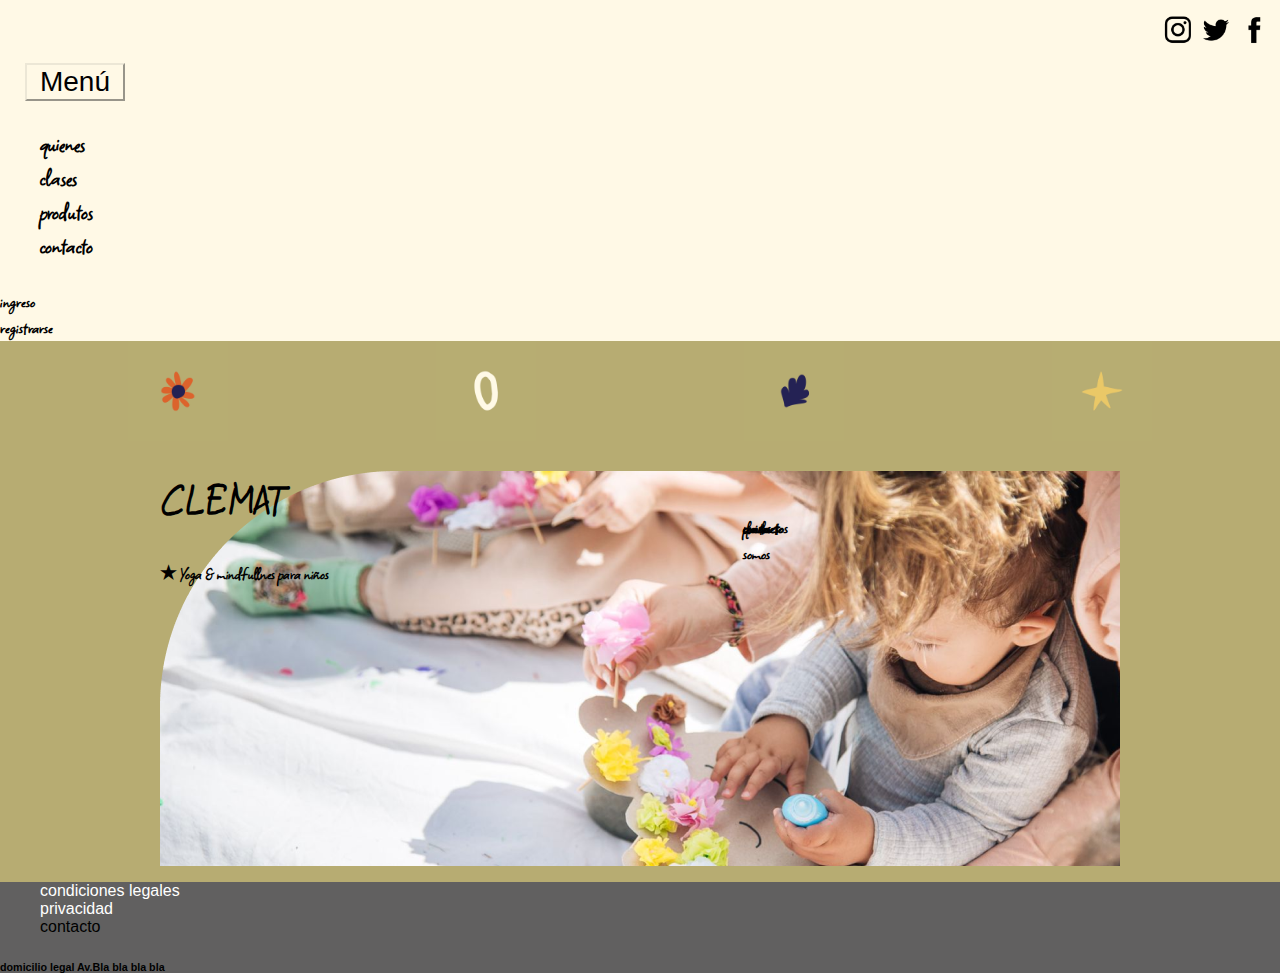
<file: index.html>
<!DOCTYPE html>
<html lang="en">

<head>
    <!-- Etiquetas Meta -->
    <meta charset="UTF-8">
    <meta http-equiv="X-UA-Compatible" content="IE=edge">
    <meta name="viewport" content="width=device-width, initial-scale=1.0">

    <!-- Título de pestaña -->
    <title>Clemat Yoga</title>  


  <!--bootstrap-->
  <link href="https://cdn.jsdelivr.net/npm/bootstrap@5.2.0-beta1/dist/css/bootstrap.min.css" rel="stylesheet" integrity="sha384-0evHe/X+R7YkIZDRvuzKMRqM+OrBnVFBL6DOitfPri4tjfHxaWutUpFmBp4vmVor" crossorigin="anonymous">
  

  <link rel="stylesheet" href="style.css">
   
  <style>
    @import url('https://fonts.googleapis.com/css2?family=Square+Peg&display=swap');
 </style>
</head>

<body>
    
     
     <!--menú/ buscar y del otro lado registrarse/ ingresar-->
     
     <header>
       <nav class="menuFijo" >
          <div>
           <!--enlaces a redes sociales/ margen superior derecho-->
            <ul class="redesLista">
              <li><a href="https://www.instagram.com/p/CaUgu_6rD2r/?utm_source=ig_web_copy_link" target="_blank"><img src="./img/instagram.png" alt="instagram" class="redes" ></a></span></li>
              <li><a href="https://www.twitter.com" target="_blank"><img src="./img/twitter.png" alt="twitter" class="redes"></a></span></li>
              <li><a href="https://www.twitter.com" target="_blank"><img src="img/facebook.png" alt="facebok" class="redes"></a></span></li>
            </ul> 
          </div> 
          <!--Bootstrap dropdown-->
          <div class="d-flex mb-3">
            <div class="dropown">
              <button   class="dropown" class="btn btn-secondary dropdown-toggle" type="button" id="dropdownMenu2" data-bs-toggle="dropdown" aria-expanded="false">
                Menú
              </button>
              <ul class="dropdown-menu" aria-labelledby="dropdownMenu2">
                <li><a href="quienes.html" class="dropdown-item" type="button">quienes</button></li>
                <li><a href="clases.html" button class="dropdown-item" type="button">clases</button></li>
                <li><a href="productos.html" button class="dropdown-item" type="button">produtos</button></li>
                <li><a href="contacto.html"button class="dropdown-item" type="button">contacto</button></li>
              </ul>
            </div>  
            <div class="p-2"><a class="ingreso" href="XXXXXX">ingreso</a></div>
            <div class="p-2"><a href="XXXXXX">registrarse</a></div>
          </div>
           
         <!--esto iría en el margen superior izquierdo-->
     
     
         </nav>
        </header>
         <main  id="Main" class="contianer" >

         <div  class="card bg-dark text-white flexDiv">
            <img class="mainImg"  src="img/flor.jpeg" class="card-img" alt="flor">
            <div   class="card-img-overlay">
              <h5 class="card-title"><a href="quienes.html">quiénes somos</a></h5>
            </div>
          </div>
          <div class="card bg-dark text-white flexDiv">
            <img class="mainImg" src="img/circulo.jpeg" class="card-img" alt="circulo">
            <div  class="card-img-overlay">
              <h5 class="card-title"><a href="productos.html">productos</a></h5>
              
            </div>
          </div>
          <div class="card bg-dark text-white flexDiv">
            <img class="mainImg" src="img/luna.jpeg" class="card-img" alt="flor">
            <div class="card-img-overlay">
              <h5 class="card-title"><a href="clases.html">clases</a></h5>
             
            </div>
          </div>
          <div class="card bg-dark text-white flexDiv">
            <img class="mainImg" src="img/estrella.jpeg" class="card-img" alt="estrella">
            <div  class="card-img-overlay">
              <h5 class="card-title"><a href="contacto.html">contacto</a></h5>
              
            </div>
          </div>
           <!---esto debería ir uno al lado del otro con una imagen arriba de la palabra, ambas cosas clickeables
           <section class="mainImg">
             <span><a href="quienes.html"><img src="img/flor.jpeg" alt="flor" width="100px"></a></span>
             <span><a href="productos.html"><img src="img/circulo.jpeg" alt="circulo" width="100px"></a></span>
             <span><a href="clases.html"><img src="img/luna.jpeg" alt="luna" width="100px"></a></span>
             <span><a href="contacto.html"><img src="img/estrella.jpeg" alt="estrella" width="100px"></a></span>

           </section>
           <section class="mainLinks">
               
            <span><h4><a href="quienes.html">quienes somos</a></h4></span>
            <span><h4><a href="productos.html">productos</a></h4></span>
            <span><h4><a href="clases.html">clases</a></h4></span>
            <span><h4><a href="contacto.html">contacto</a></h4></span> 
           </section>-->

         </main>
     <!--el logo me gustaría que sea clickeable y vaya sobre un video -->
     <section class="divTitulo">
      <div ><h1>CLEMAT</h1></div>
      <div><h3>★ Yoga & mindfullnes para niños</h3></div>
     </section> 
     <footer id="pie" >
         <ul>
             <li>condiciones legales</li>
             <li>privacidad</li>
             <li><a href="contacto.html"><span>contacto</span></a></li>
         </ul>
         <h6>domicilio legal Av.Bla bla bla bla</h6>

        <!-- Bootstrap JS -->
        <script src="https://cdn.jsdelivr.net/npm/bootstrap@5.2.0-beta1/dist/js/bootstrap.bundle.min.js" integrity="sha384-pprn3073KE6tl6bjs2QrFaJGz5/SUsLqktiwsUTF55Jfv3qYSDhgCecCxMW52nD2" crossorigin="anonymous"></script>


     </footer>
    
</body>

</html>
</file>
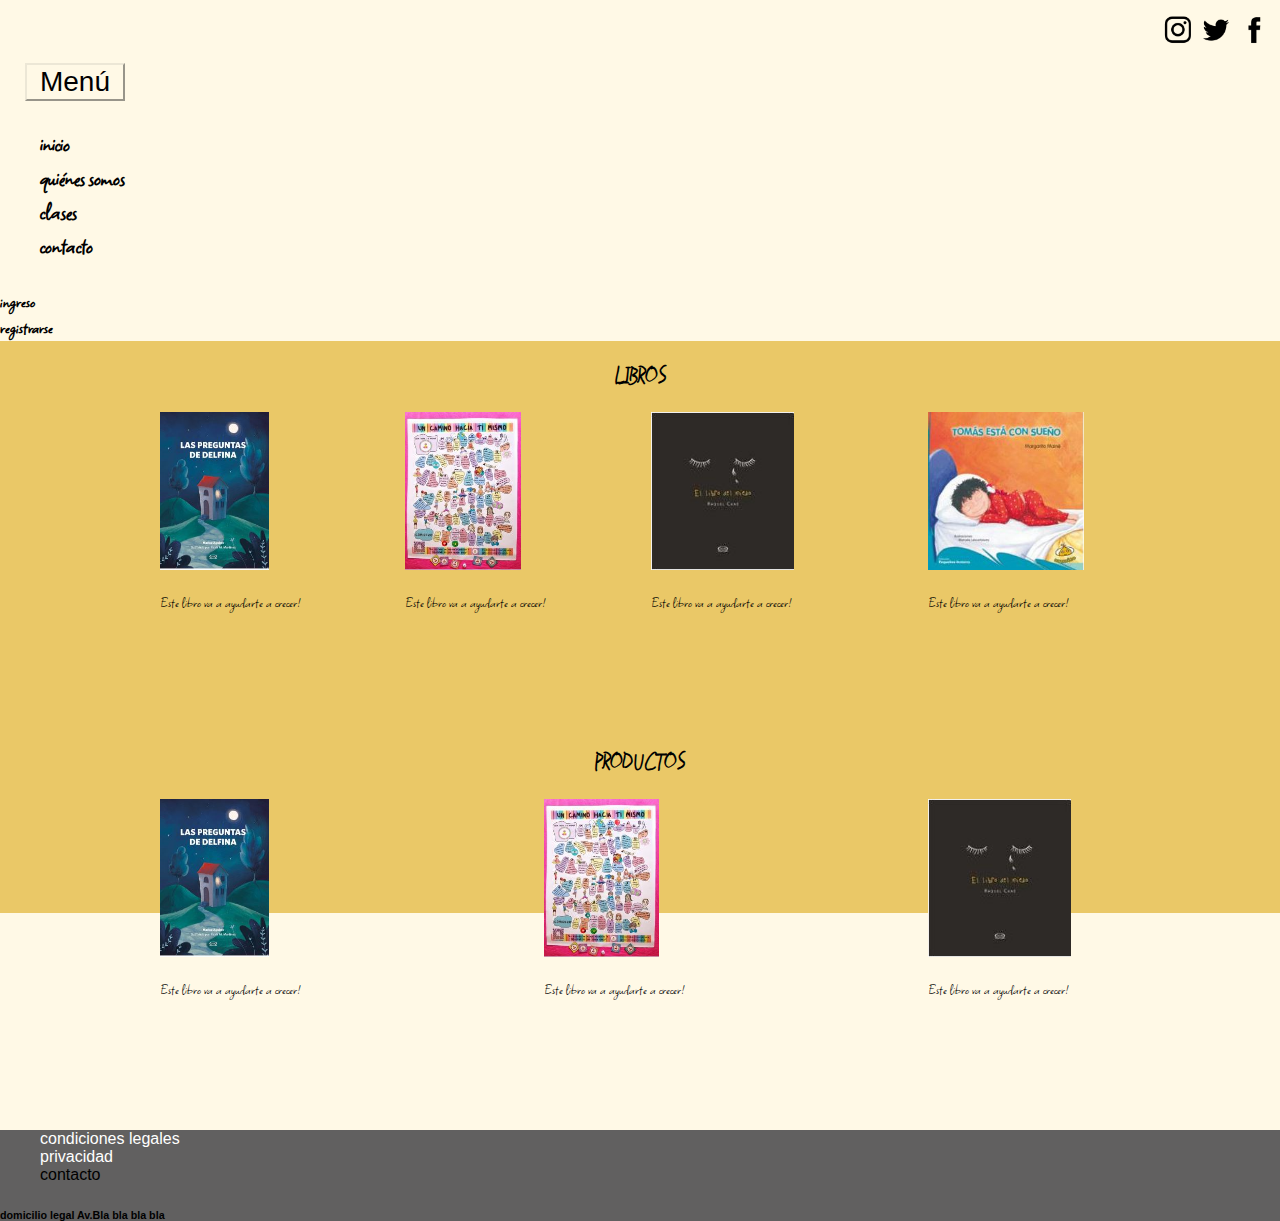
<file: productos.html>
<!DOCTYPE html>
<html lang="en">

    <head>
        <!-- Etiquetas Meta -->
        <meta charset="UTF-8">
        <meta http-equiv="X-UA-Compatible" content="IE=edge">
        <meta name="viewport" content="width=device-width, initial-scale=1.0">
    
        <!-- Título de pestaña -->
        <title>Clemat Yoga</title>  
    
    
      <!--bootstrap-->
      <link href="https://cdn.jsdelivr.net/npm/bootstrap@5.2.0-beta1/dist/css/bootstrap.min.css" rel="stylesheet" integrity="sha384-0evHe/X+R7YkIZDRvuzKMRqM+OrBnVFBL6DOitfPri4tjfHxaWutUpFmBp4vmVor" crossorigin="anonymous">
      
    
      <link rel="stylesheet" href="style.css">
       
      <style>
        @import url('https://fonts.googleapis.com/css2?family=Square+Peg&display=swap');
     </style>
    </head>

<body class="bodyProductos">    
    <header>
        <nav class="menuFijo" >
           <div>
            <!--enlaces a redes sociales/ margen superior derecho-->
             <ul class="redesLista">
               <li><a href="https://www.instagram.com/p/CaUgu_6rD2r/?utm_source=ig_web_copy_link" target="_blank"><img src="./img/instagram.png" alt="instagram" class="redes" ></a></span></li>
               <li><a href="https://www.twitter.com" target="_blank"><img src="./img/twitter.png" alt="twitter" class="redes"></a></span></li>
               <li><a href="https://www.twitter.com" target="_blank"><img src="img/facebook.png" alt="facebok" class="redes"></a></span></li>
             </ul> 
           </div> 
           <!--Bootstrap dropdown-->
           <div class="d-flex mb-3">
             <div class="dropown">
               <button   class="dropown" class="btn btn-secondary dropdown-toggle" type="button" id="dropdownMenu2" data-bs-toggle="dropdown" aria-expanded="false">
                 Menú
               </button>
               <ul class="dropdown-menu" aria-labelledby="dropdownMenu2">
                 <li><a href="index.html" class="dropdown-item" type="button">inicio</button></li>
                 <li><a href="quienes.html" button class="dropdown-item" type="button">quiénes somos</button></li>
                 <li><a href="clases.html" button class="dropdown-item" type="button">clases</button></li>
                 <li><a href="contacto.html"button class="dropdown-item" type="button">contacto</button></li>
               </ul>
             </div>  
             <div class="p-2"><a class="ingreso" href="XXXXXX">ingreso</a></div>
             <div class="p-2"><a href="XXXXXX">registrarse</a></div>
           </div>
            
          <!--esto iría en el margen superior izquierdo-->
      
      
          </nav>
         </header>
          <div class="h2">
            <h2 class="librosTit">LIBROS</h2>
          </div>
            <section class="libros" class="d-md-none" >
            <div class="card productoDesktop"  style="width: 10rem;" >
              <img src="img/libropreguntas.JPG" class="card-img-top" alt="preguntas">
              <div class="card-body">
                <p class="card-text">Este libro va a ayudarte a crecer!</p>
              </div>
            </div>
            <div class="card productoDesktop" style="width: 10rem;">
              <img src="img/librocamino.JPG" class="card-img-top" alt="camino">
              <div class="card-body">
                <p class="card-text">Este libro va a ayudarte a crecer!</p>
              </div>
            </div>
            <div class="card productoDesktop" style="width: 12rem;">
              <img src="img/librodelmiedo.JPG" class="card-img-top" alt="miedo">
              <div class="card-body">
                <p class="card-text">Este libro va a ayudarte a crecer!</p>
              </div>
            </div>
            <div class="card productoDesktop" style="width: 12rem;">
              <img src="img/librotomas.JPG" class="card-img-top" alt="tomas">
              <div class="card-body">
                <p class="card-text">Este libro va a ayudarte a crecer!</p>
              </div>
            </div>
          </section>
            <div class="h2">
              <h2 class="librosTit">PRODUCTOS</h2>
            </div>
              <section class="productos" class="d-md-none" >
              <div class="card otrosDesktop"  style="width: 10rem;" >
                <img src="img/libropreguntas.JPG" class="card-img-top" alt="preguntas">
                <div class="card-body">
                  <p class="card-text">Este libro va a ayudarte a crecer!</p>
                </div>
              </div>
              <div class="card otrosDesktop" style="width: 10rem;">
                <img src="img/librocamino.JPG" class="card-img-top" alt="camino">
                <div class="card-body">
                  <p class="card-text">Este libro va a ayudarte a crecer!</p>
                </div>
              </div>
              <div class="card otrosDesktop" style="width: 12rem;">
                <img src="img/librodelmiedo.JPG" class="card-img-top" alt="miedo">
                <div class="card-body">
                  <p class="card-text">Este libro va a ayudarte a crecer!</p>
                </div>
              </div>

            <div id="carouselExampleCaptions" class="carousel slide celulares"  data-bs-ride="false">
                <div class="carousel-indicators">
                  <button type="button" data-bs-target="#carouselExampleCaptions" data-bs-slide-to="0" class="active" aria-current="true" aria-label="Slide 1"></button>
                  <button type="button" data-bs-target="#carouselExampleCaptions" data-bs-slide-to="1" aria-label="Slide 2"></button>
                  <button type="button" data-bs-target="#carouselExampleCaptions" data-bs-slide-to="2" aria-label="Slide 3"></button>
                </div>
                <div class="carousel-inner">
                  <div class="carousel-item active">
                    <img src="img/libropreguntas.JPG" class="d-block w-100" alt="preguntas">
                    <div class="carousel-caption d-none d-md-block">
                      <h5>First slide label</h5>
                      <p>Some representative placeholder content for the first slide.</p>
                    </div>
                  </div>
                  <div class="carousel-item">
                    <img src="img/librodelmiedo.JPG" class="d-block w-100" alt="miedo">
                    <div class="carousel-caption d-none d-md-block">
                      <h5>Second slide label</h5>
                      <p>Some representative placeholder content for the second slide.</p>
                    </div>
                  </div>
                  <div class="carousel-item">
                    <img src="img/librotomas.JPG" class="d-block w-100" alt="libro">
                    <div class="carousel-caption d-none d-md-block">
                      <h5>Third slide label</h5>
                      <p>Some representative placeholder content for the third slide.</p>
                    </div>
                  </div>
                  <div class="carousel-item">
                    <img src="img/librocamino.JPG" class="d-block w-100" alt="camino">
                    <div class="carousel-caption d-none d-md-block">
                      <h5>Third slide label</h5>
                      <p>Some representative placeholder content for the third slide.</p>
                    </div>
                  </div>
                </div>
                <button class="carousel-control-prev" type="button" data-bs-target="#carouselExampleCaptions" data-bs-slide="prev">
                  <span class="carousel-control-prev-icon" aria-hidden="true"></span>
                  <span class="visually-hidden">Previous</span>
                </button>
                <button class="carousel-control-next" type="button" data-bs-target="#carouselExampleCaptions" data-bs-slide="next">
                  <span class="carousel-control-next-icon" aria-hidden="true"></span>
                  <span class="visually-hidden">Next</span>
                </button>
              </div>
            </section>
            <!--<section class="muestraProd">    
                <span><img src="librodelmiedo.JPG" alt="libromiedo" width="100px"><h4>libro del Miedo</h4></span>
                <span><img src="libropreguntas.JPG" alt="libropreguntas" width="100px"><h4>Las preguntas de Delfina</h4></span>
                <span><img src="librocamino.JPG" alt="librocamino" width="100px"><h4>El camino hacia Mí</h4></span>
                <span><img src="librotomas.JPG" alt="librotomas" width="100px"><h4>Tomás tiene sueño</h4></span>
            </section>
            <div class="titulosProd" ><h3>PRODUCTOS</h3></div> 
            <section class="muestraProd">
                <span><img src="cartasyoga.JPG" alt="cartas" width="100px"><h4>Cartas de Yoga para niños</h4></span>
                <span><img src="antifazsemillas.JPG" alt="semillas" width="100px"><h4>Almohadilla Semillas Yoga</h4></span>
                <span><img src="packclases.jpeg" alt="librocamino" width="100px"><h4>Pack Clases</h4></span>
                    
            </section> --> 
            
  
     <footer id="pie">
         <ul>
             <li>condiciones legales</li>
             <li>privacidad</li>
             <li><a href="contacto.html"><span>contacto</span></a></li>
         </ul>
         <h6>domicilio legal Av.Bla bla bla bla</h6>

        <!-- Pie de página -->
        <!-- Bootstrap JS -->
        <script src="https://cdn.jsdelivr.net/npm/bootstrap@5.2.0-beta1/dist/js/bootstrap.bundle.min.js" integrity="sha384-pprn3073KE6tl6bjs2QrFaJGz5/SUsLqktiwsUTF55Jfv3qYSDhgCecCxMW52nD2" crossorigin="anonymous"></script>


     </footer>
    
</body>
</file>
<file: style.css>
@import url('https://fonts.googleapis.com/css2?family=Square+Peg&display=swap');

html, body{
    height: 100%;

}
html{
    background-color: #fff9e6;
    
}
body{
    margin: 0;
    padding: 0;
    background-color: #B7AC72;
    font-family: 'Square Peg', cursive; 
    margin: 0 auto;
    
}
ul{
    list-style: none;
    
}
a:hover{
    font-weight: bolder;
    color: lightyellow;
}
a{
    text-decoration: none;
    color: black;
}
/*header*/
.menuFijo{
    background-color: #FFF9E6;
    font-size: 20px;
    font-weight: bold;
    
}

/*enlaces superiores derechos*/
nav ul.redesLista{
    margin-top: 1%;
    margin-bottom: 1%;
    padding-top: 1px;
    padding-bottom: 1px;
    border-left: 4cm;
    display: flex;
    font-family: 'Cairo', sans-serif;
    font-weight: bolder;
    font-size: large;
          
}
ul.redesLista:last-child{
    margin-right: 45px;
}

img.redes{
    width: 30px;
    padding-right: 4px;
    margin-right: 4px;
}
.redes{
    font-size: large;
    font-weight: bolder;
    
}
.redesLista li:first-child{
    margin-left: 94%;
}
div.p-2:last-of-type{
    margin-right:30px;
}
ul.dropdown-menu{
    font-size: 26px;
}
/*menú desplegable izquierda*/

button.dropown{
    width: 100px;
    font-size: 28px;
    background-color: #FFF9E6;
    border-color: #ece7d6;
    margin-left: 25px;
}

/*main*/
#Main{
    width: 80%;
    margin: 0 auto;  
    display: flex;
    justify-content: space-between;

    
}


section.mainLinks{
    display: flex;
    flex-direction: row;
    justify-content: space-between;
    text-align: center;
      
}    

div.flexDiv{
    display:flex;
    flex-direction: row;
    border-color: none;
    --bs-card-border-width: 0;
}
.card-img-overlay h5 a{
    width: 50px;
    height: 50px;
    position: absolute;
    top: 60%;
    left: 60%;
    margin: -25px 0 0 -25px;
    font-size: 20px;
    font-weight: bolder;
}
.divTitulo{
    
    width: 75%;
    height: 395px;
    margin: 0 auto;
    background-image: url(./img/mainclemat.png);  


}

img.mainImg{
    width: 100px;
}
h1{
    font-size: 46px;
    font-weight: bolder;
}
.divTitulo h3{
    font-weight: bold;
}

h4{
    font-weight: bold;
    color: black;
    
}
/*footers*/
footer{
    background-color: rgb(97, 96, 96);
    font-family: 'Segoe UI', Tahoma, Geneva, Verdana, sans-serif;
}

footer ul{
    color: white;
}

/*agrego transition*/
h5.card-title a{
    transition: 2s;
}
  
h5.card-title a:hover{
    font-size: 28   px;
    font-weight: bolder;
    color: lightyellow;
}

/*página Productos*/
.bodyProductos{
    background-color: #EAC867;
    margin:0 auto; 

}

div h2{
    display: flex;
    justify-content: center;
}
div.celulares{
    display: none;
}
section.libros, section.productos{
    display: flex;
    justify-content: space-between;
    width: 75%;
    height: 35%;
    margin: 0 auto;
}

.card-img-top{
    height: 50%;
}

@media screen and (max-width: 768px) {
    body{
        width: 100%;
        display: grid;
        grid-template-columns: auto;
        grid-template-rows: 1fr 4fr;
        grid-template-areas: 
        "header"
        "main"
        ;
    }
    img.mainImg{
        width: 100%;
        
    }
    .redesLista li:first-child{
        margin-left: 40%;
    }

   
    main#Main{
        grid-area: main;
        display: flex;
        flex-direction: row;  
        display: grid;
        grid-template-columns: 1fr 1fr;  
        grid-template-rows: 1fr 1fr; 
        grid-template-areas: 
        "quienes producto"
        "clases contacto";  
        
    }
    main#main:first-child{
        grid-area: quienes;
        
    }
    main#main:nth-child(2){
        grid-area: producto;
        
    }
    main#main:nth-child(3){
        grid-area: clases;
        
    }
    main#main:last-child{
        grid-area: contacto;
        
    }

    section.divTitulo{
        grid-area: section;
        display: none;
    }    
    footer#pie{
        display: none;
    }
    ul.dropDown{
        grid-area: drop;
        margin-top: 2px;
        margin-bottom: 1px;
        display: none;
    }
    nav.menuFijo{
        grid-area: header;

    }
    section.mainLinks{
        display: none;
    }
    .card-img-overlay h5 a{
        width: 50px;
        height: 50px;
        position: absolute;
        top: 50%;
        left: 60%;
        margin: -25px 0 0 -25px;
        font-size: 20px;
        font-weight: bolder;
    }
    

    section.mainImg {
    display: flex;
    justify-content: space-around;
    flex-wrap: wrap;
      }
    span a img{
        width:200px;
    }
    .menuFijo{
        background-color: #B7AC72;
    }
    .bodyClases{
        background-color: #FFF9E6;
    }
    nav.menuFijoC{
        display: none;
    }
    

    /*responsive Clases*/
    body.bodyClases{
        width: 100%;
        display: grid;
        grid-template-columns: auto;
        grid-template-rows: 2fr 2fr 1fr;
        grid-template-areas: 
        "header"
        "article"
        "footer"
        ;
    }

    footer.footerClas{
        grid-area: footer;
        background-image: url(../piedepagMobileClases.JPG);
        background-repeat: no-repeat;
        background-size: cover;
    }
    
    article.Clases{
        grid-area: article;
    }
    footer.footerClas ul{
        display: none;
    }
    footer.footerClas h6{
        display: none;
    }

    .clases {
        width: 100%;
        height: 80%;
        margin: 0 auto;
        display: flex;
        flex-direction: column;
        justify-content: stretch;
    }
    section.mensuales, section.talleres{
        width: 100%;
        text-align: center;
    }
    section.mensuales{
        background-image: url(./img/rectanguloarticleMobile.png);
        background-size: cover;
    }
    section.talleres{
        background-image: url(./img/rectanglearticle2Mobile.png);
        background-size: cover;
        
    }
    div.imagenMobile{
        grid-area: header;
        display: block;
        display: flex;
        justify-content: center;
    }
    div.celulares{
        display: inline;
    }
    div.productoDesktop, div.otrosDesktop{
        display: none;
    }
    div.h2{
        display: none;
    }
    section.libros{
        display: none;
    }
    section.productos{
        display: flex;
        justify-content: center;
    }
}

@media screen and (min-width: 768px) {}

@media screen and (min-width: 1024px) {}

@media screen and (min-width: 1200px) {}
</file>
